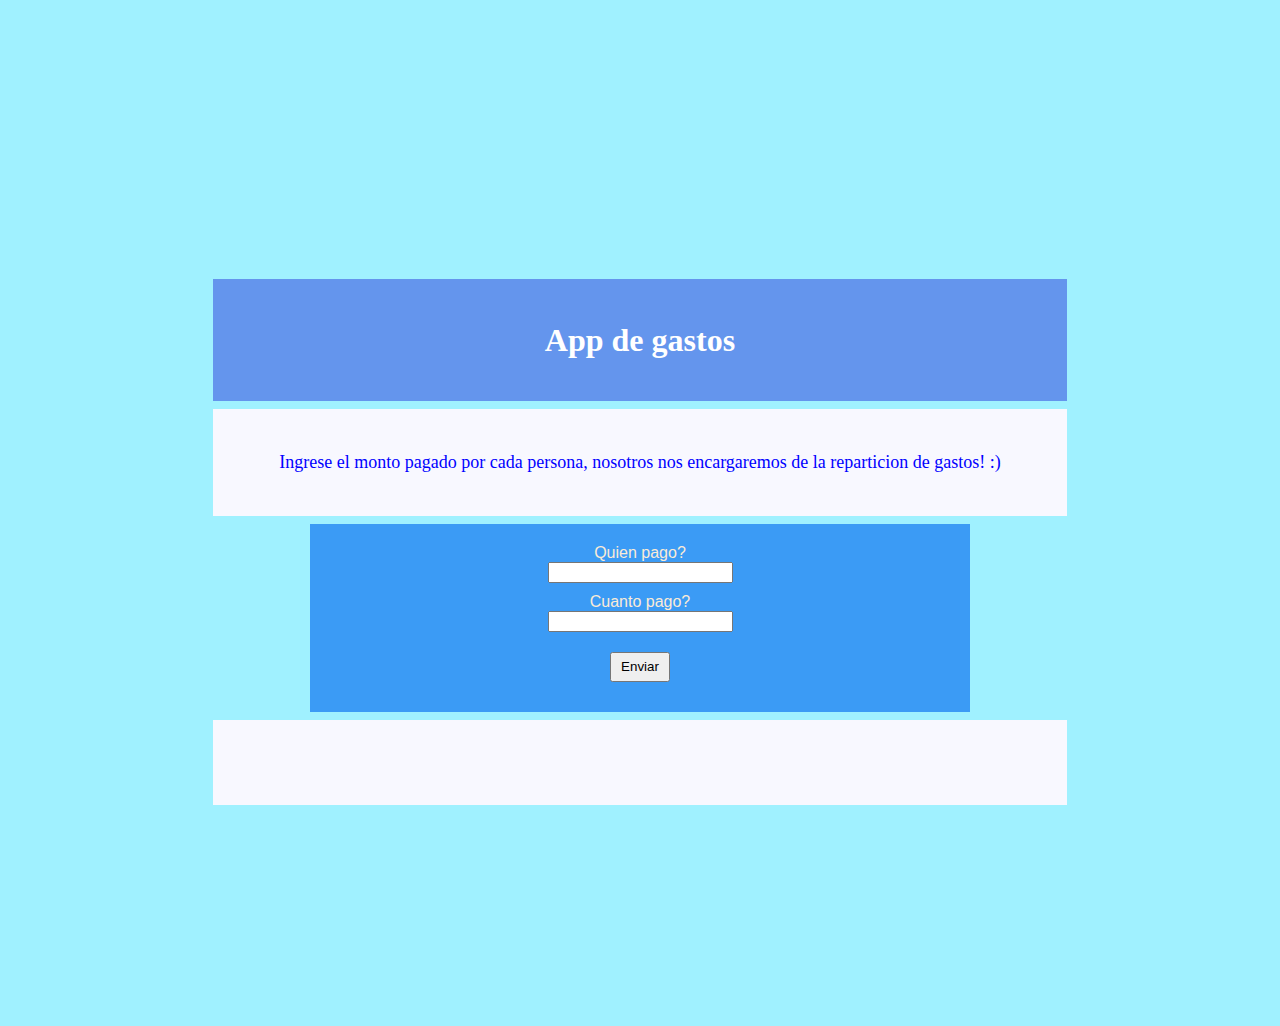
<file: index.html>
<!doctype html>

<html lang="es">
  <head>
    <link rel="stylesheet" href="style.css">

    <meta charset="utf-8">
    <meta http-equiv="X-UA-Compatible" content="IE=edge">
    
    <meta name="viewport" content="width=device-width, initial-scale=1.0">
    <title>App de gastos</title>
    <link href="https://cdn.jsdelivr.net/npm/bootstrap@5.2.0-beta1/dist/css/bootstrap.min.css" rel="stylesheet" integrity="sha384-0evHe/X+R7YkIZDRvuzKMRqM+OrBnVFBL6DOitfPri4tjfHxaWutUpFmBp4vmVor" crossorigin="anonymous">

  </head>
  <body> 
      <body style="background-color:rgb(160, 241, 255);">
   
        
    <center> <top>
      <div>
      <h1> <font size="6" color="WHITE">
        App de gastos </font> </h1> </center> </top>
    <center> <p> <font size="4" color="blue"> </div> </h1>
        Ingrese el monto pagado por cada persona, nosotros nos encargaremos de la reparticion de gastos! :) 
    </font> </p> </center> 
     
     <center> <form> 
       
        <label for="type.Martu" class="martu"> Quien pago?  </label> 
         <input type="text" id="nombre">
        <label id="type.Martu"> </label>
     </input> 
     
    
      <label for="type.Connie" class="martu"> Cuanto pago?</label>
      <label id="type.Connie"> </label>
      <label id="Cuanto pago?"> </label>
      <input type="number" class="cuantopago" id="gasto">
      
        <button id="boton"> Enviar </button> 
        
        <label id="type.Fede" class="martu"> </label> 
      
        
          <Script> 
            const form = document.getElementById("form");
          
            
          </Script>

         
        </form> 

        <div id="mostrar"> </div>

        <div id="promedio"> </div>
        
        


     </form> </center>
     <script src="/app.js"> </script> 
  </body>
</html>
</file>
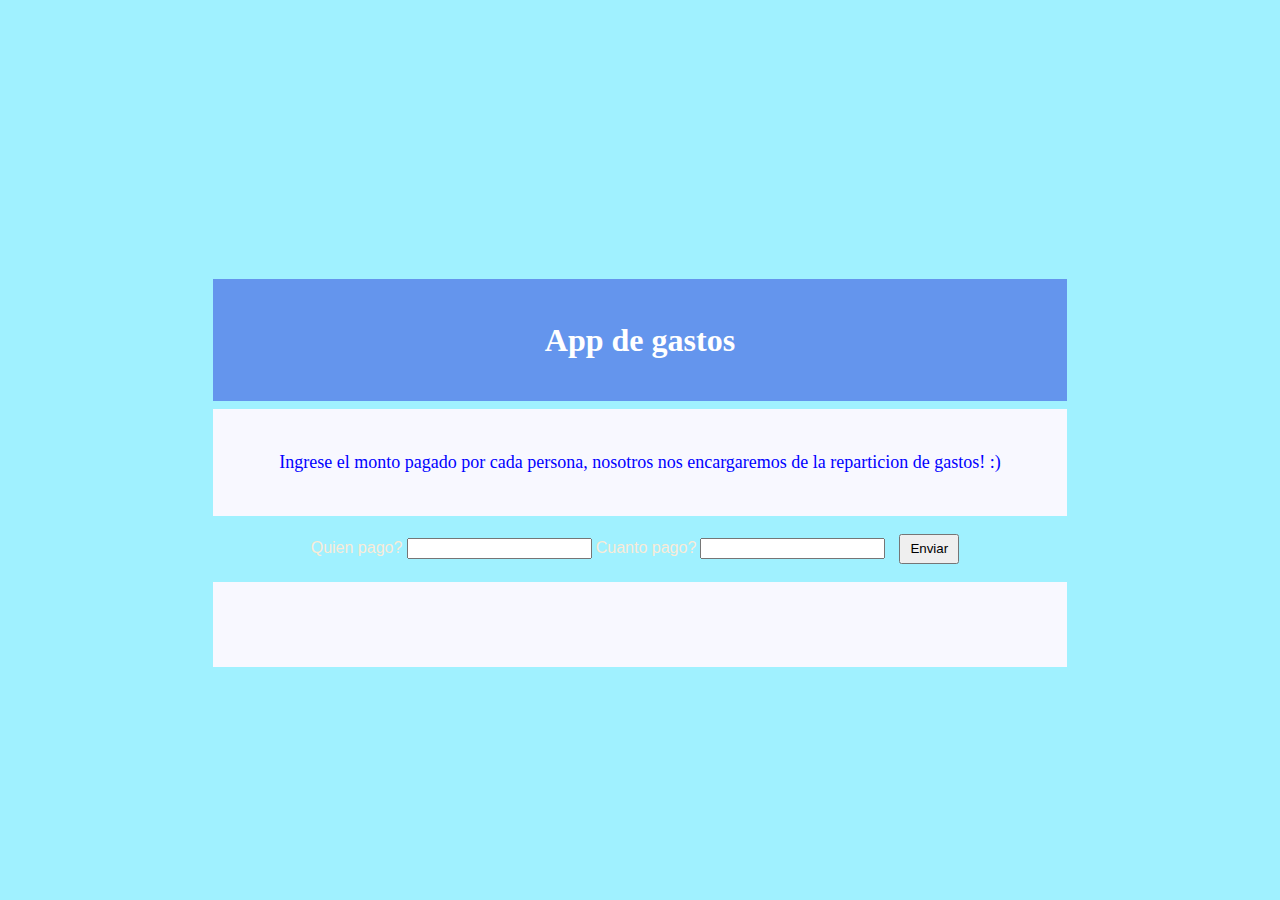
<file: html basic.html>
<!doctype html>

<html lang="es">
  <head>
    <link rel="stylesheet" href="style.css">

    <meta charset="utf-8">
    <meta http-equiv="X-UA-Compatible" content="IE=edge">
    
    <meta name="viewport" content="width=device-width, initial-scale=1.0">
    <title>App de gastos</title>
    <link href="https://cdn.jsdelivr.net/npm/bootstrap@5.2.0-beta1/dist/css/bootstrap.min.css" rel="stylesheet" integrity="sha384-0evHe/X+R7YkIZDRvuzKMRqM+OrBnVFBL6DOitfPri4tjfHxaWutUpFmBp4vmVor" crossorigin="anonymous">

  </head>
  <body> 
      <body style="background-color:rgb(160, 241, 255);">
   
        
    <center> <top>
      <div>
      <h1> <font size="6" color="WHITE">
        App de gastos </font> </h1> </center> </top>
    <center> <p> <font size="4" color="blue"> </div> </h1>
        Ingrese el monto pagado por cada persona, nosotros nos encargaremos de la reparticion de gastos! :) 
    </font> </p> </center> 
     
     <center> <div class="foorm"> 
       
        <label for="type.Martu" class="martu"> Quien pago?  </label> 
         <input type="text" id="nombre">
        <label id="type.Martu"> </label>
     </input> 
     
    
      <label for="type.Connie" class="martu"> Cuanto pago?</label>
      <label id="type.Connie"> </label>
      <label id="Cuanto pago?"> </label>
      <input type="number" class="cuantopago" id="gasto">
      
        <button id="boton"> Enviar </button> 
        
        <label id="type.Fede" class="martu"> </label> 
      
        
          <Script> 
            const form = document.getElementById("form");
          
            
          </Script>

         
        </div>

        <div id="mostrar"> </div>

        <div id="promedio"> </div>
        
        


     </form> </center>
     <script src="/app.js"> </script> 
  </body>
</html>
</file>
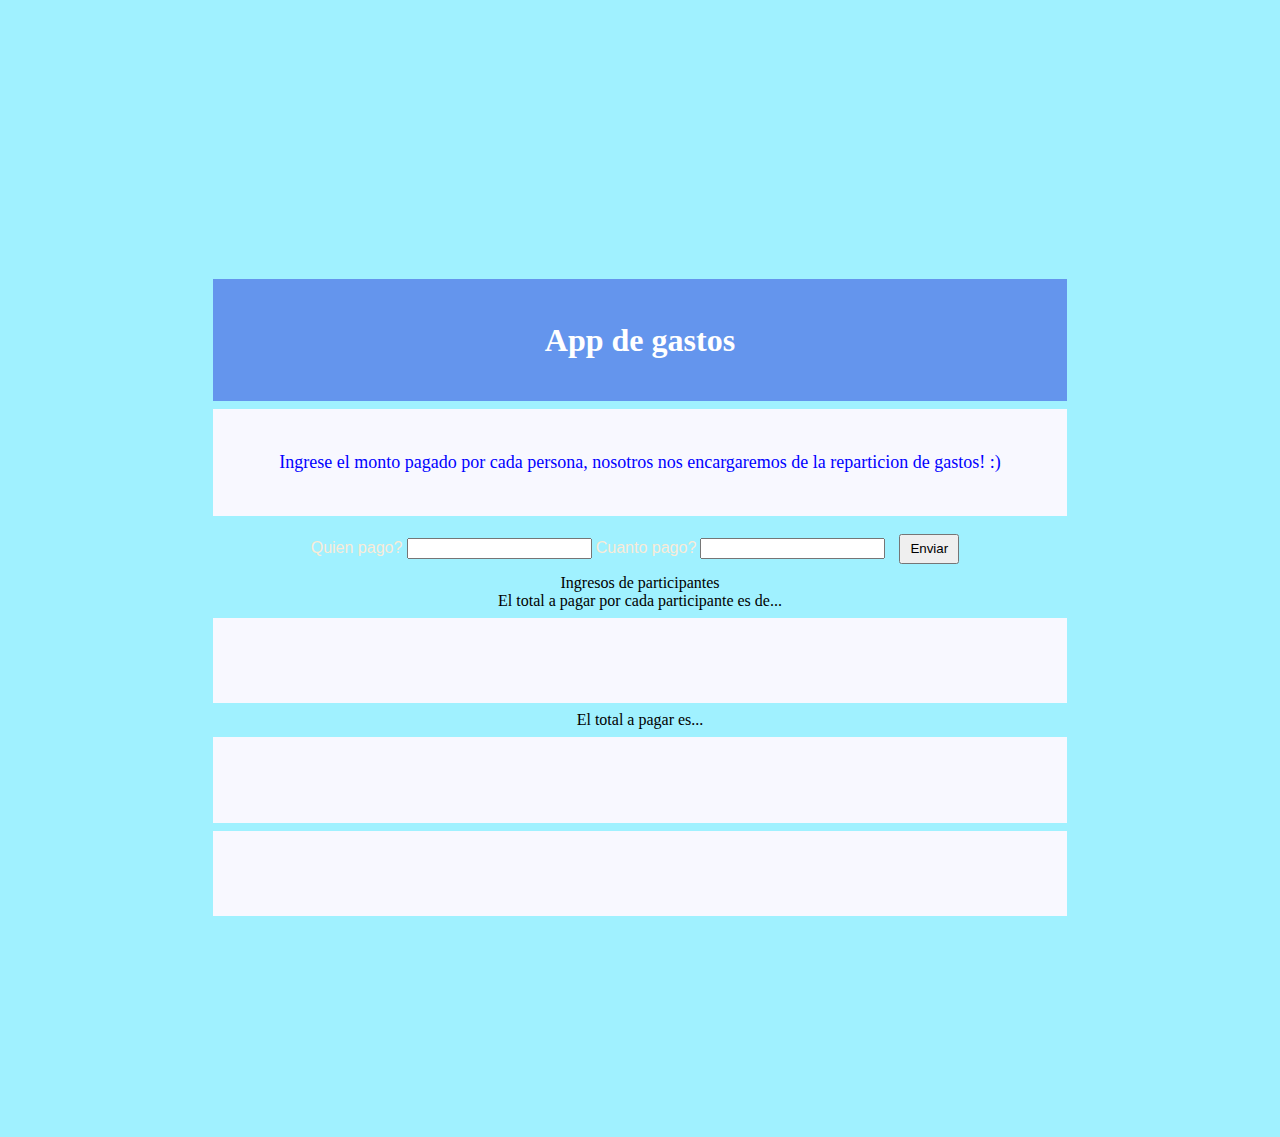
<file: index2.html>
<!doctype html>

<html lang="es">
  <head>
    <link rel="stylesheet" href="style.css">

    <meta charset="utf-8">
    <meta http-equiv="X-UA-Compatible" content="IE=edge">
    
    <meta name="viewport" content="width=device-width, initial-scale=1.0">
    <title>App de gastos</title>
    <link href="https://cdn.jsdelivr.net/npm/bootstrap@5.2.0-beta1/dist/css/bootstrap.min.css" rel="stylesheet" integrity="sha384-0evHe/X+R7YkIZDRvuzKMRqM+OrBnVFBL6DOitfPri4tjfHxaWutUpFmBp4vmVor" crossorigin="anonymous">

  </head>
  <body> 
      <body style="background-color:rgb(160, 241, 255);">
   
        
    <center> <top>
      <div>
      <h1> <font size="6" color="WHITE">
        App de gastos </font> </h1> </center> </top>
    <center> <p> <font size="4" color="blue"> </div> </h1>
        Ingrese el monto pagado por cada persona, nosotros nos encargaremos de la reparticion de gastos! :) 
    </font> </p> </center> 
     
     <center> <div class="foorm"> 
       
        <label for="type.Martu" class="martu"> Quien pago?  </label> 
         <input type="text" id="nombre">
        <label id="type.Martu"> </label>
     </input> 
     
    
      <label for="type.Connie" class="martu"> Cuanto pago?</label>
      <label id="type.Connie"> </label>
      <label id="Cuanto pago?"> </label>
      <input type="number" class="cuantopago" id="gasto">
      
        <button id="boton"> Enviar </button> 
        
        <label id="type.Fede" class="martu"> </label> 
      
        
          <Script> 
            const form = document.getElementById("form");
          
            
          </Script>

         
        </div>

        <div id="mostrar"> Ingresos de participantes </div>

        <div id="promedio"> El total a pagar por cada participante es de... </div>
      
        <div id="dinero"> El total a pagar es...
          <div id="total"></div>
           <div id="contador"> </div>
          
<p id="acumulador"> </p>

<p id="total"> </p>

     </form> </center>
     <script src="/app.js"> </script> 
  </body>
</html>
</file>
<file: style.css>
form {
    background-color: rgb(59, 155, 245);
    text-align: center;
    display: flex;
    flex-direction: column;
    align-items: center;
    width: 50vw;
    height: 50%;
    justify-content: space-around;
    padding: 10px;
    

}

body {
    padding: 16%;
    margin-top: 5%;
}

h1, p {
    text-align: center;
    font-size: 50%;
    padding: 5%;
}

button {
    
    margin: 10px;
    text-align: center;
    width: 60px;
    height: 30px;
}

form {
    text-align: center;
}
h1 {
    background-color: cornflowerblue;
    margin-top: 10px;
}
p {
    background-color: ghostwhite;
}

.martu {
    font-family: Arial, Helvetica, sans-serif;
    color:antiquewhite;
    margin-top: 10px;

}
.cuantopago {
    margin-bottom: 10px;
}

hr {
    background-color: hotpink;
    height: 10px;
}

title {
    color: rgb(45, 13, 134);
}
</file>
